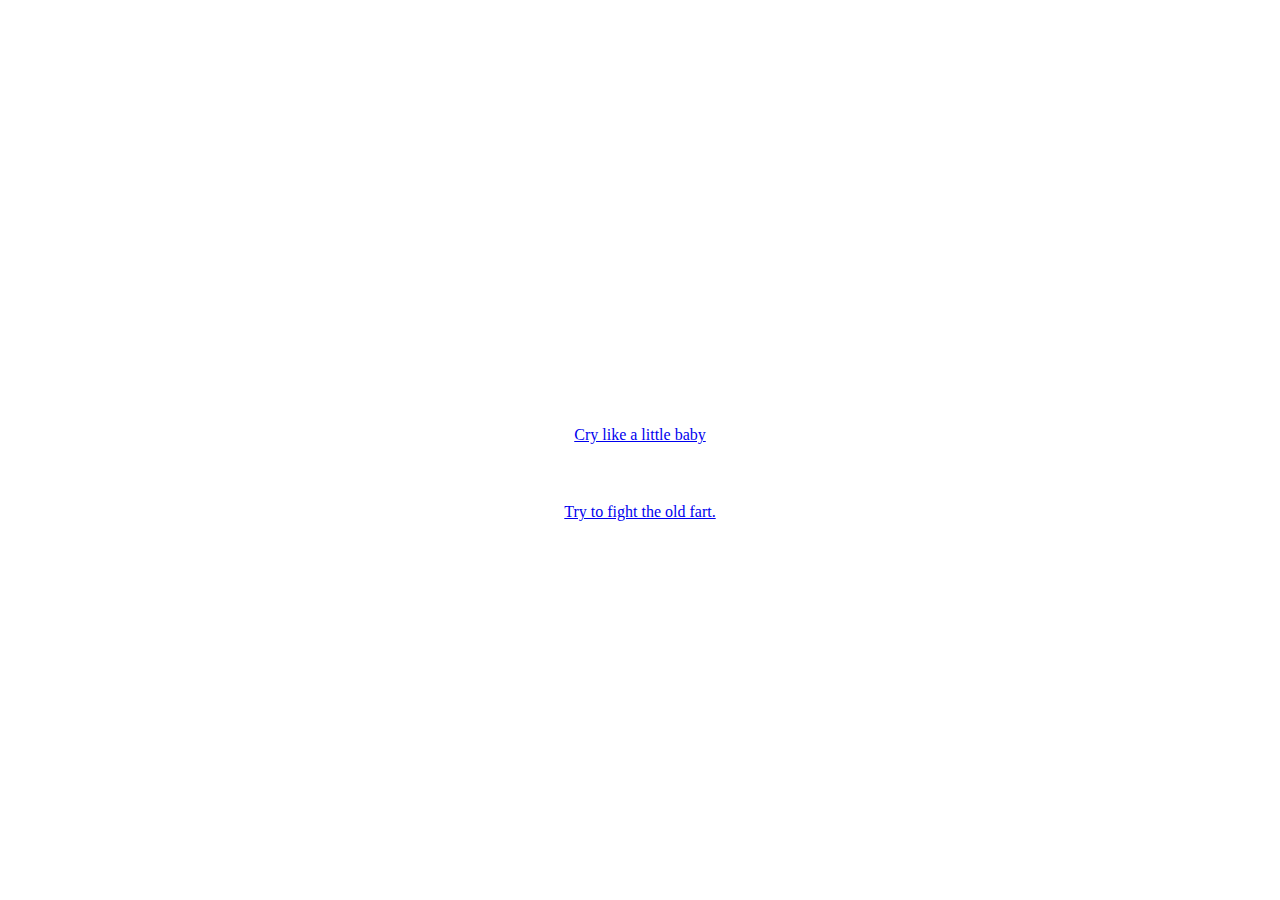
<file: crawl.html>
<!DOCTYPE html>
<html>
  <head>
    <meta charset="UTF-8">
    <link rel="stylesheet" type="text/css" href="style-horse.css">
    <title>Crawl</title>
  </head>
  <body>
    <center>
    <h1>Crawl</h1>
    <br>
    <br>
    <h3>Wow you are terribly out of shape. You start to crawl back but soon pass out from blood loss.</h3>
    <h3>When you finally wake up, you find out you are locked in a basement with that creepy farmer staring at you.</h3>
    <br>
    <h2>He says that since you stopped horseback riding, he is angry that you dont come by anymore, so he kidnapped you! What do you do?</h2>
    <br>
    <h1>Option 1:</h1>
    <a href = "cry.html">Cry like a little baby</a>
    <br>
    <h3>or...</h3>
    <a href = "fight.html">Try to fight the old fart.</a>
    </center>
  </body>
</html>
</file>
<file: style-horse.css>
body {
  color: white;
  background-image: url(http://img.wallpaperfolder.com/f/7A1D75F809EF/nature-green-grass-field-ultra.jpg)

}
</file>
